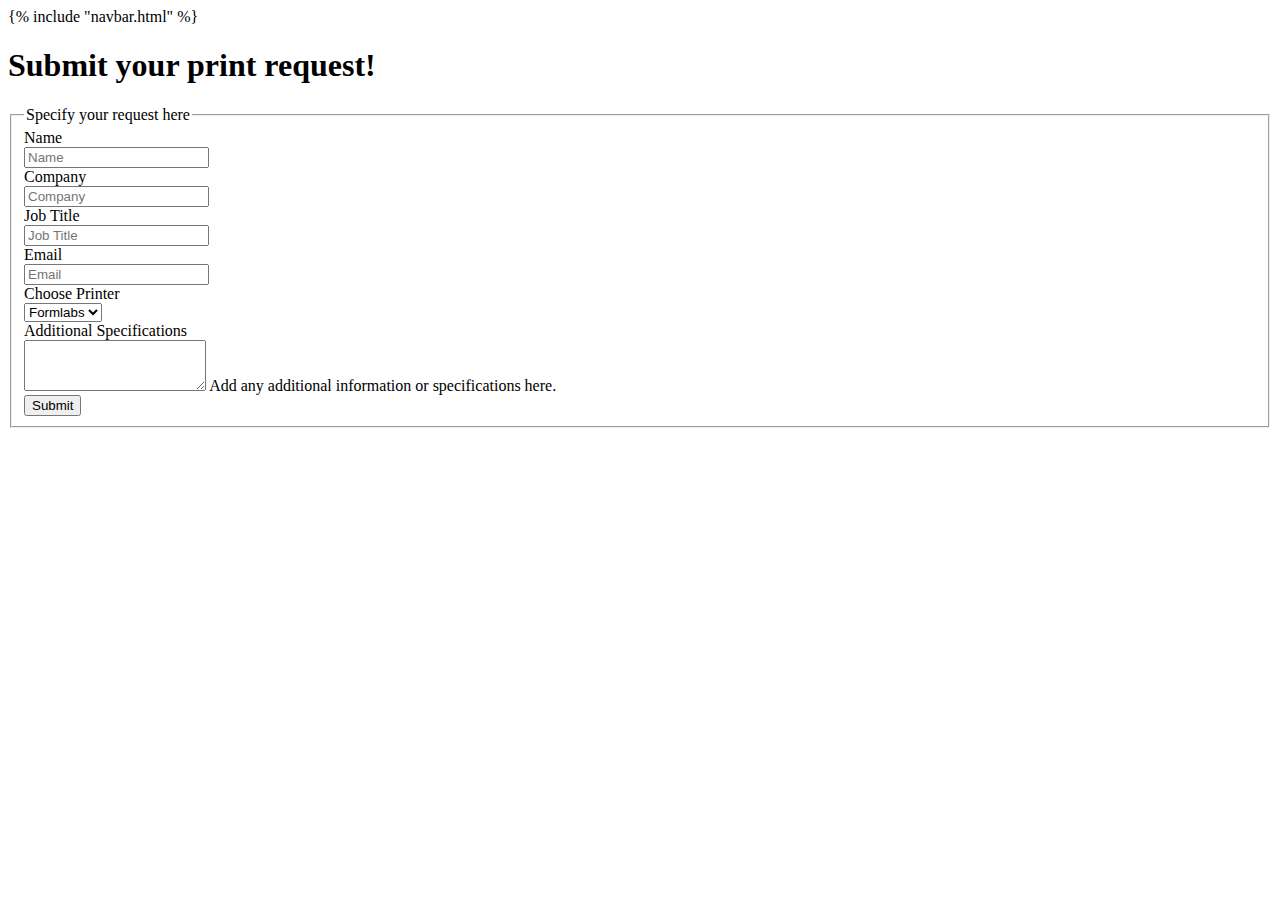
<file: 3dprint/templates/submit.html>
<html>


{% include "navbar.html" %}

<div class="bs-docs-section">
        <div class="row">
          <div class="col-lg-12">
            <div class="page-header">
              <h1 id="forms">Submit your print request!</h1>
            </div>
          </div>
        </div>

        <div class="row">
          <div class="col-lg-6">
            <div class="well bs-component">
              <form class="form-horizontal" action="/new" method="post">
                <fieldset>
                  <legend>Specify your request here</legend>
                  <div class="form-group">
                    <label for="inputName" class="col-lg-2 control-label">Name</label>
                    <div class="col-lg-10">
                      <input type="text" class="form-control" name="inputName" placeholder="Name" required="true">
                    </div>
                  </div>
                  <div class="form-group">
                    <label for="inputCompany" class="col-lg-2 control-label">Company</label>
                    <div class="col-lg-10">
                      <input type="text" class="form-control" name="inputCompany" placeholder="Company" required="true">
                    </div>
                  </div>
                  <div class="form-group">
                    <label for="inputTitle" class="col-lg-2 control-label">Job Title</label>
                    <div class="col-lg-10">
                      <input type="text" class="form-control" name="inputTitle" placeholder="Job Title" required="true">
                    </div>
                  </div>
                  <div class="form-group">
                    <label for="inputEmail" class="col-lg-2 control-label">Email</label>
                    <div class="col-lg-10">
                      <input type="text" class="form-control" name="inputEmail" placeholder="Email" required="true">
                    </div>
                  </div>
                  <div class="form-group">
                    <label for="select" class="col-lg-2 control-label">Choose Printer</label>
                    <div class="col-lg-10">
                      <select class="form-control" name="select">
                        <option>Formlabs</option>
                        <option>NV</option>
                        <option>uPrint</option>
                        <option>Autodesk</option>
                      </select>
                    </div>
                  </div>
                  <div class="form-group">
                    <label for="textArea" class="col-lg-2 control-label">Additional Specifications</label>
                    <div class="col-lg-10">
                      <textarea class="form-control" rows="3" name="inputAdditional"></textarea>
                      <span class="help-block">Add any additional information or specifications here.</span>
                    </div>
                  </div>
                  <div class="form-group">
                    <div class="col-lg-10 col-lg-offset-2">
                      <button type="submit" class="btn btn-primary">Submit</button>
                    </div>
                  </div>
                </fieldset>
              </form>
            </div>
          </div>
</html>
</file>
